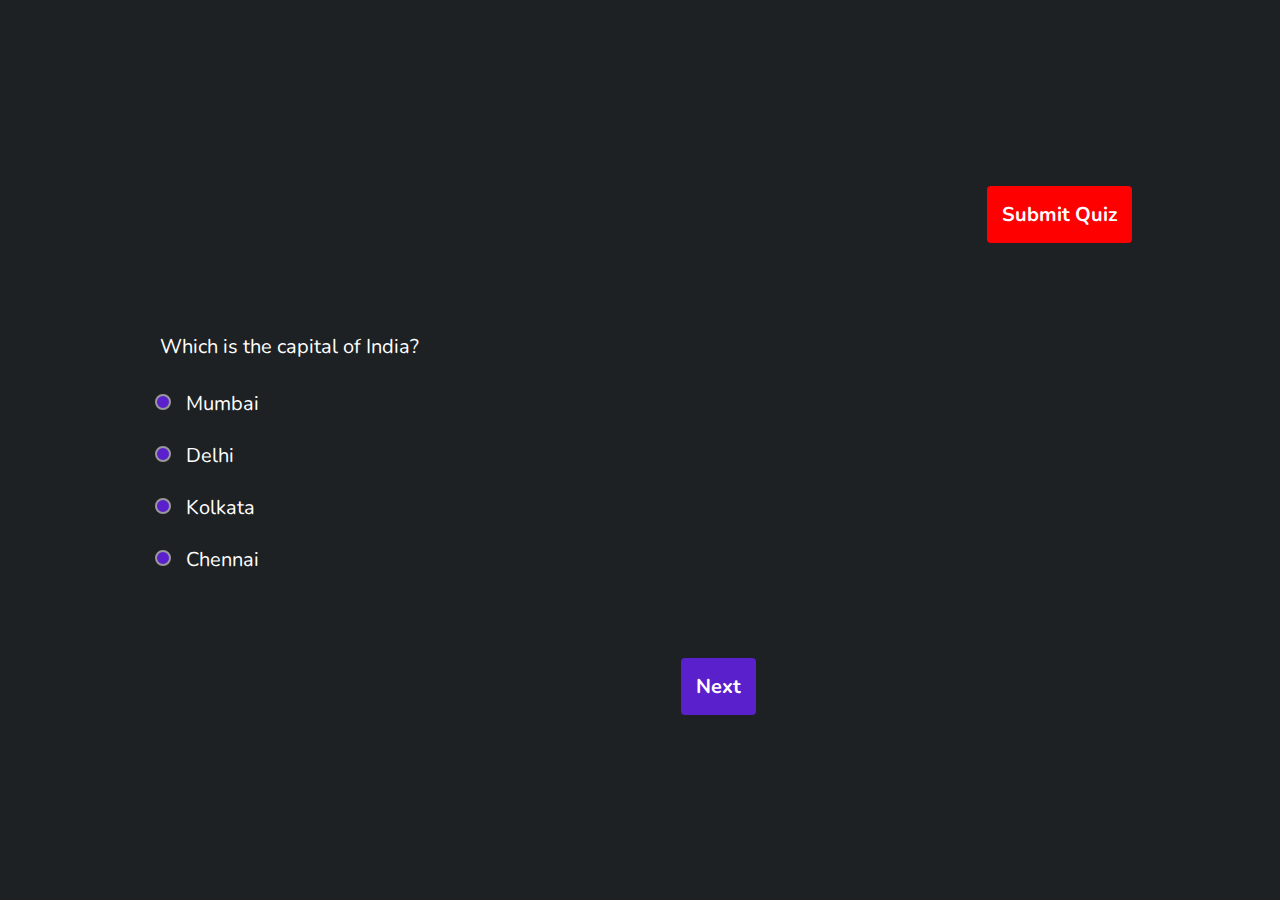
<file: quiz.html>
<!DOCTYPE html>
<html lang="en">
<head>
	<meta charset="UTF-8">
	<meta http-equiv="X-UA-Compatible" content="IE=edge">
	<meta name="viewport" content="width=device-width, initial-scale=1.0">
	<meta name="theme-color" content="#5A20CB" />
	<title>Quiz</title>
	<link rel="stylesheet" href="style.css">
</head>
<body>
	
	<div id="container">
		
		<div id="submit">
			<button class="btn">Submit Quiz</button>
		</div>
		<form id="questions">
		</form>
		<div class="prev-next-btns">
			<button class="btn" id="prev">Previous</button>
			<button class="btn" id="next">Next</button>
		</div>
		
	</div>
	
	<script src="scriptQuiz.js"></script>
	
</body>
</html>
</file>
<file: style.css>
@import url('https://fonts.googleapis.com/css2?family=Nunito&family=PT+Sans&family=Roboto:wght@400;700&display=swap');

*
{
	margin: 0;
	padding: 0;
	box-sizing: border-box;
	font-family: 'Nunito', sans-serif;
	color: white;
}

body
{
	background-color: #1e2124;
	height: 100vh;
}

#container
{
	display: flex;
	flex-direction: column;
	justify-content: center;
	align-items: center;
	height: 100%;
}

h1
{
	font-size: 40px;
}

.btn
{
	margin: 20px;
	padding: 15px;
	background-color: #5A20CB;
	border-radius: 4px;
	font-size: 20px;
	font-weight: bold;
	cursor: pointer;
	text-decoration: none;
	border: none;
	transition: 0.4s;
}

.btn:hover
{
	color: #999;
}

.btn:active
{
	background-color: #2c0d69;
}

.btn:focus
{
	outline: none;
}


div#submit
{
	margin-left: auto;
	margin-right: 10%;
}

div#submit button
{
	background-color: red;
}

#questions
{
	width: 90%;
	max-width: 1000px;
	margin: 50px;
}

.qDetails
{
	font-size: 20px;
}

#question
{
	margin: 20px;
}

ul#options
{
	list-style-type: none;
}

ul#options li
{
	margin: 5px;
	border-radius: 2px;
	transition: 0.2s;
}

ul#options li:hover
{
	background-color: rgb(85, 97, 97);
}

label
{
	display: block;
	width: 100%;
	cursor: pointer;
	padding: 10px 10px;
}


ul#options li span.option
{
	margin: 15px;
}



input[type="radio"]
{
	-webkit-appearance: none;
	appearance: none;
	border-radius: 50%;
	width: 16px;
	height: 16px;
	background-color: #5A20CB;
	border: 2px solid #999;
	transition: 0.2s all linear;
}

input[type="radio"]:checked
{
	border: 4px solid white;
}

input[type="radio"]:checked + span.option
{
	border-bottom: 3px solid #5A20CB;
	transition: 0.2s linear;
}




.hide
{
	display: none;
}

.invisible
{
	visibility: hidden;
}
</file>
